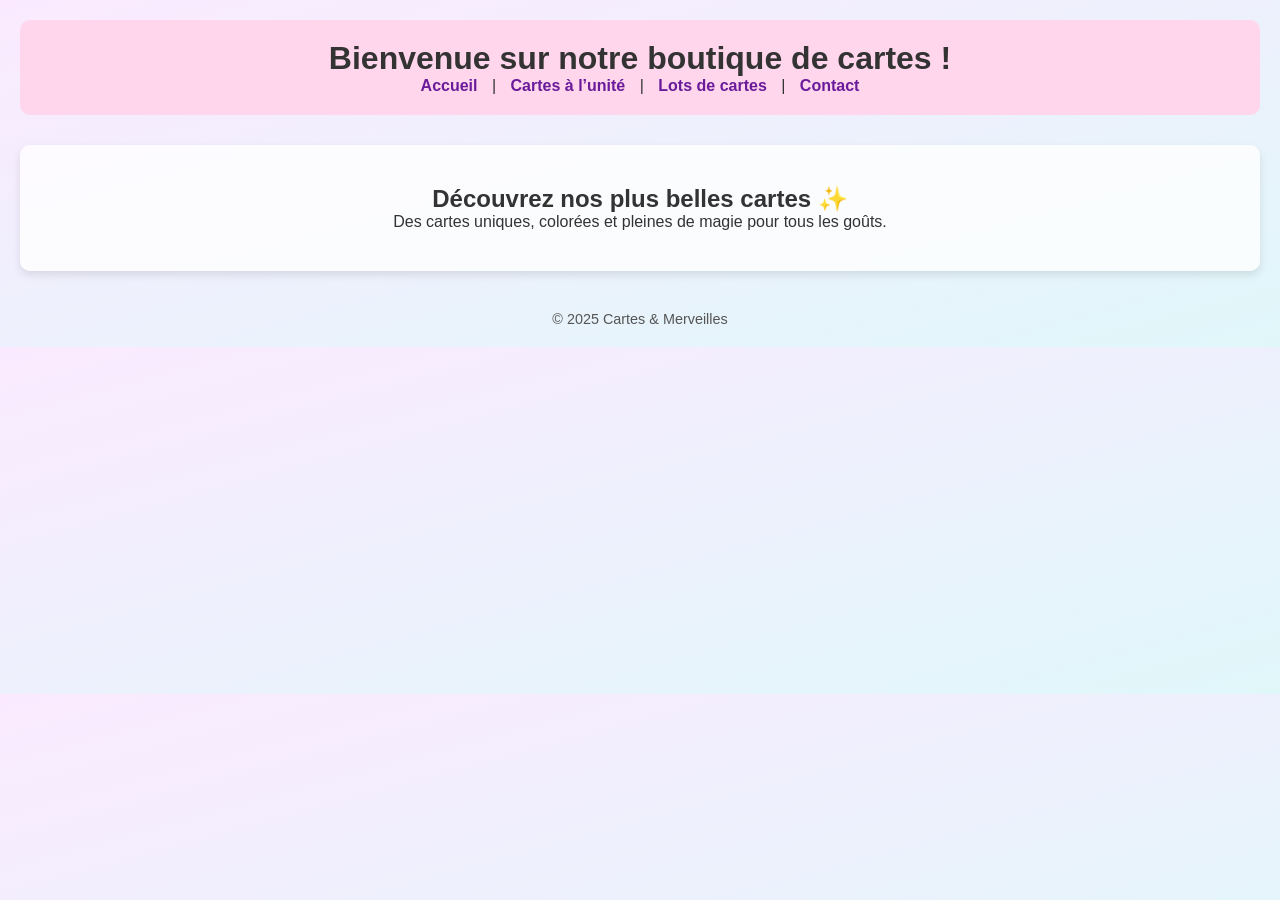
<file: index.html>
<!DOCTYPE html>
<html lang="fr">
<head>
  <meta charset="UTF-8">
  <title>Cartes & Merveilles</title>
  <link rel="stylesheet" href="style.css">
</head>
<body>
  <header>
    <h1>Bienvenue sur notre boutique de cartes !</h1>
    <nav>
      <a href="index.html">Accueil</a> |
      <a href="unite.html">Cartes à l’unité</a> |
      <a href="lots.html">Lots de cartes</a> |
      <a href="contact.html">Contact</a>
    </nav>
  </header>
  <main>
    <h2>Découvrez nos plus belles cartes ✨</h2>
    <p>Des cartes uniques, colorées et pleines de magie pour tous les goûts.</p>
  </main>
  <footer>
    <p>&copy; 2025 Cartes & Merveilles</p>
  </footer>
</body>
</html>
</file>
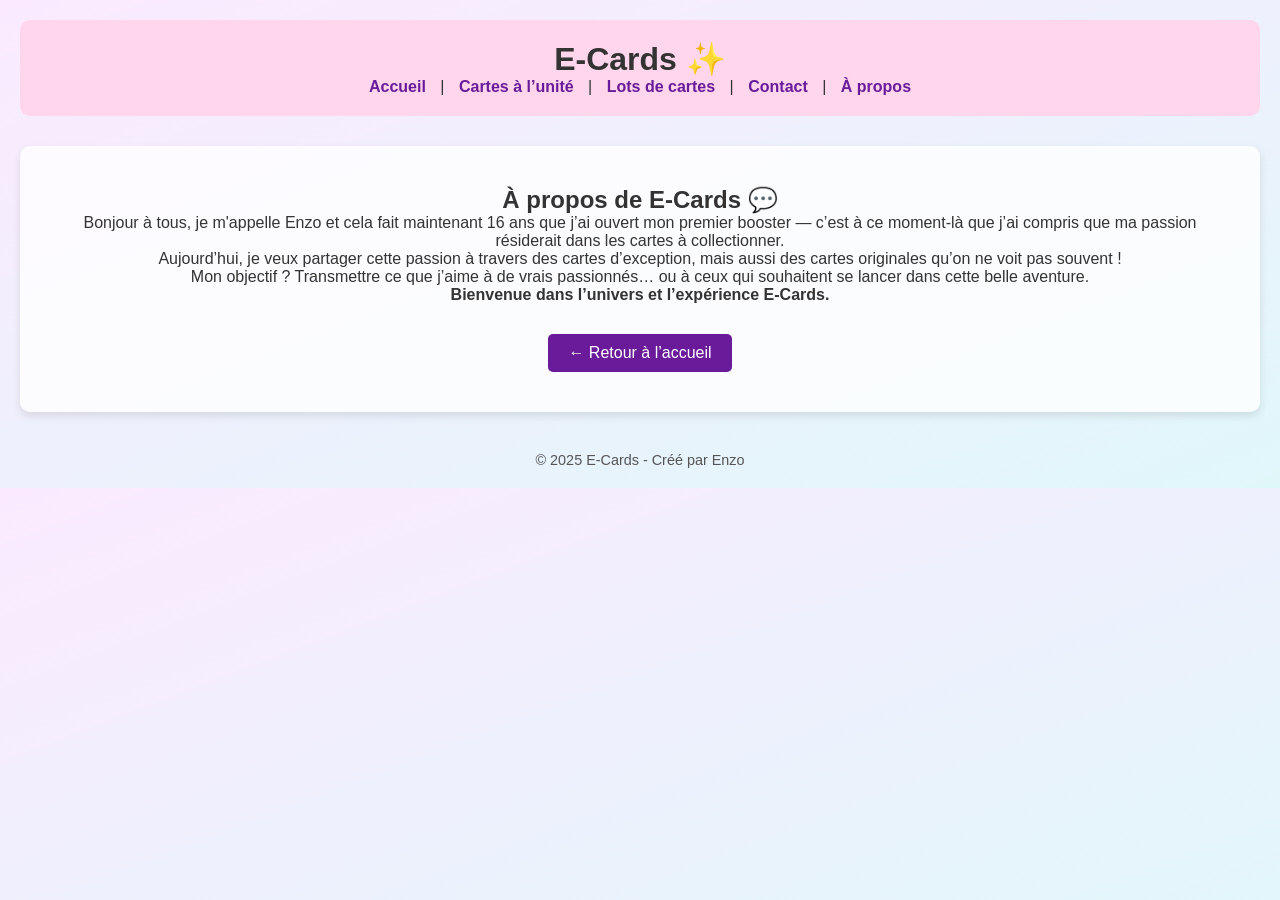
<file: a-propos.html>
<!DOCTYPE html>
<html lang="fr">
<head>
  <meta charset="UTF-8">
  <title>À propos - E-Cards</title>
  <link rel="stylesheet" href="style.css">
</head>
<body>
  <header>
    <h1>E-Cards ✨</h1>
    <nav>
      <a href="index.html">Accueil</a> |
      <a href="unite.html">Cartes à l’unité</a> |
      <a href="lots.html">Lots de cartes</a> |
      <a href="contact.html">Contact</a> |
      <a href="a-propos.html">À propos</a>
    </nav>
  </header>

  <main>
    <h2>À propos de E-Cards 💬</h2>
    <p>Bonjour à tous, je m'appelle Enzo et cela fait maintenant 16 ans que j’ai ouvert mon premier booster — c’est à ce moment-là que j’ai compris que ma passion résiderait dans les cartes à collectionner.</p>

    <p>Aujourd’hui, je veux partager cette passion à travers des cartes d’exception, mais aussi des cartes originales qu’on ne voit pas souvent !</p>

    <p>Mon objectif ? Transmettre ce que j’aime à de vrais passionnés… ou à ceux qui souhaitent se lancer dans cette belle aventure.</p>

    <p><strong>Bienvenue dans l’univers et l’expérience E-Cards.</strong></p>

    <a href="index.html" class="btn-retour">← Retour à l’accueil</a>
  </main>

  <footer>
    <p>&copy; 2025 E-Cards - Créé par Enzo</p>
  </footer>
</body>
</html>
</file>
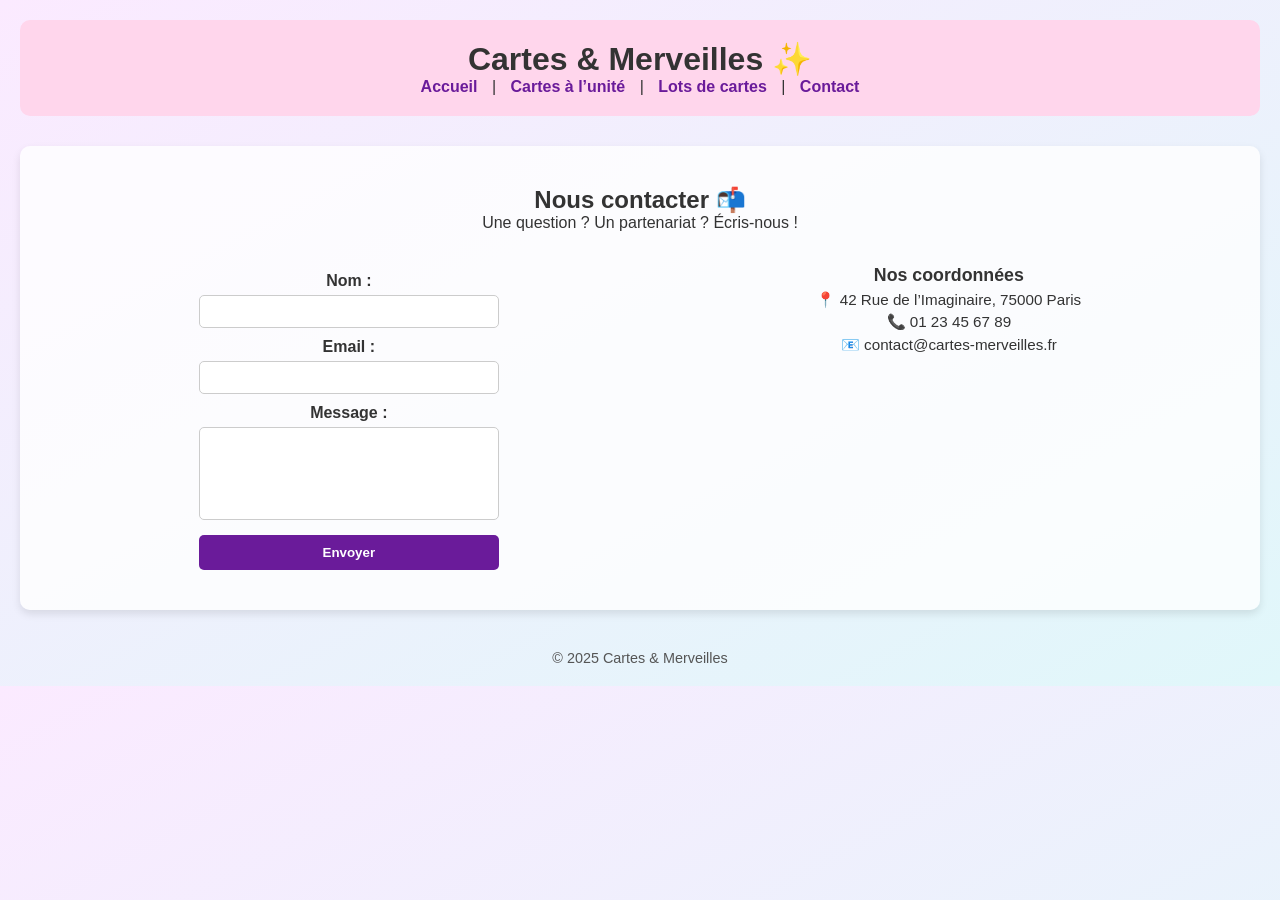
<file: contact.html>
<!DOCTYPE html>
<html lang="fr">
<head>
  <meta charset="UTF-8">
  <title>Contact - Cartes & Merveilles</title>
  <link rel="stylesheet" href="style.css">
</head>
<body>
  <header>
    <h1>Cartes & Merveilles ✨</h1>
    <nav>
      <a href="index.html">Accueil</a> |
      <a href="unite.html">Cartes à l’unité</a> |
      <a href="lots.html">Lots de cartes</a> |
      <a href="contact.html">Contact</a>
    </nav>
  </header>

  <main>
    <h2>Nous contacter 📬</h2>
    <p>Une question ? Un partenariat ? Écris-nous !</p>

    <div class="contact-container">
      <form action=https://formspree.io/f/xdkebqqd method="POST">
        <label for="name">Nom :</label>
        <input type="text" id="name" name="name" required>

        <label for="email">Email :</label>
        <input type="email" id="email" name="email" required>

        <label for="message">Message :</label>
        <textarea id="message" name="message" rows="5" required></textarea>

        <button type="submit">Envoyer</button>
      </form>

      <div class="contact-info">
        <h3>Nos coordonnées</h3>
        <p>📍 42 Rue de l’Imaginaire, 75000 Paris</p>
        <p>📞 01 23 45 67 89</p>
        <p>📧 contact@cartes-merveilles.fr</p>
      </div>
    </div>
  </main>

  <footer>
    <p>&copy; 2025 Cartes & Merveilles</p>
  </footer>
</body>
</html>
</file>
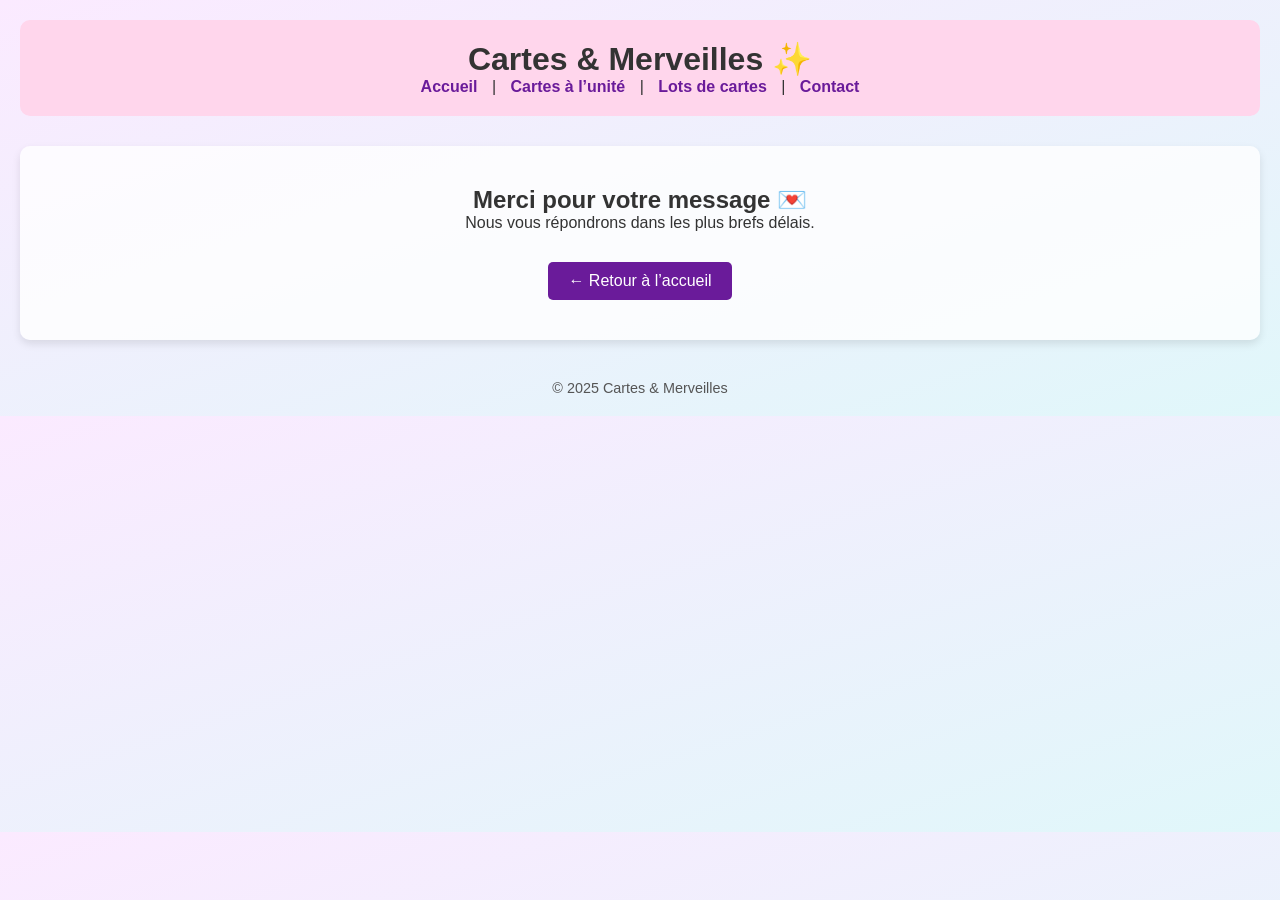
<file: merci.html>
<!DOCTYPE html>
<html lang="fr">
<head>
  <meta charset="UTF-8">
  <title>Merci pour votre message !</title>
  <link rel="stylesheet" href="style.css">
</head>
<body>
  <header>
    <h1>Cartes & Merveilles ✨</h1>
    <nav>
      <a href="index.html">Accueil</a> |
      <a href="unite.html">Cartes à l’unité</a> |
      <a href="lots.html">Lots de cartes</a> |
      <a href="contact.html">Contact</a>
    </nav>
  </header>

  <main>
    <h2>Merci pour votre message 💌</h2>
    <p>Nous vous répondrons dans les plus brefs délais.</p>

    <a href="index.html" class="btn-retour">← Retour à l’accueil</a>
  </main>

  <footer>
    <p>&copy; 2025 Cartes & Merveilles</p>
  </footer>
</body>
</html>
</file>
<file: style.css>
/* Style global */
* {
  margin: 0;
  padding: 0;
  box-sizing: border-box;
}

body {
  font-family: 'Segoe UI', sans-serif;
  background: linear-gradient(to bottom right, #fbeaff, #e0f7fa);
  color: #333;
  padding: 20px;
}

/* En-tête */
header {
  background-color: #ffd6ec;
  padding: 20px;
  border-radius: 10px;
  text-align: center;
  margin-bottom: 30px;
}

nav a {
  text-decoration: none;
  color: #6a1b9a;
  font-weight: bold;
  margin: 0 10px;
}

nav a:hover {
  color: #d81b60;
  transition: color 0.3s ease;
}

/* Contenu principal */
main {
  text-align: center;
  background-color: #ffffffcc;
  padding: 40px;
  border-radius: 10px;
  box-shadow: 0 4px 8px rgba(0,0,0,0.1);
}

/* Pied de page */
footer {
  text-align: center;
  margin-top: 40px;
  font-size: 0.9em;
  color: #555;
}
/* Grille de cartes */
.card-grid {
  display: flex;
  flex-wrap: wrap;
  gap: 20px;
  justify-content: center;
  margin-top: 30px;
}

.card {
  background-color: #fff;
  border-radius: 10px;
  padding: 15px;
  width: 200px;
  box-shadow: 0 4px 10px rgba(0,0,0,0.1);
  transition: transform 0.3s ease;
  text-align: center;
}

.card img {
  width: 100%;
  border-radius: 8px;
  margin-bottom: 10px;
}

.card:hover {
  transform: scale(1.05);
}
/* Page contact */
.contact-container {
  display: flex;
  flex-wrap: wrap;
  justify-content: space-around;
  gap: 40px;
  margin-top: 30px;
}

form {
  display: flex;
  flex-direction: column;
  width: 300px;
}

form label {
  margin-top: 10px;
  margin-bottom: 5px;
  font-weight: bold;
}

form input,
form textarea {
  padding: 8px;
  border-radius: 5px;
  border: 1px solid #ccc;
  resize: none;
}

form button {
  margin-top: 15px;
  padding: 10px;
  border: none;
  background-color: #6a1b9a;
  color: white;
  font-weight: bold;
  border-radius: 5px;
  cursor: pointer;
  transition: background 0.3s ease;
}

form button:hover {
  background-color: #d81b60;
}

.contact-info {
  max-width: 300px;
  font-size: 0.95em;
  line-height: 1.5;
}
.btn-retour {
  display: inline-block;
  margin-top: 30px;
  padding: 10px 20px;
  background-color: #6a1b9a;
  color: white;
  text-decoration: none;
  border-radius: 5px;
  transition: background 0.3s ease;
}
.btn-retour {
  display: inline-block;
  margin-top: 30px;
  padding: 10px 20px;
  background-color: #6a1b9a;
  color: white;
  text-decoration: none;
  border-radius: 5px;
  transition: background 0.3s ease;
}

.btn-retour:hover {
  background-color: #d81b60;
}

.btn-retour:hover {
  background-color: #d81b60;
}
</file>
